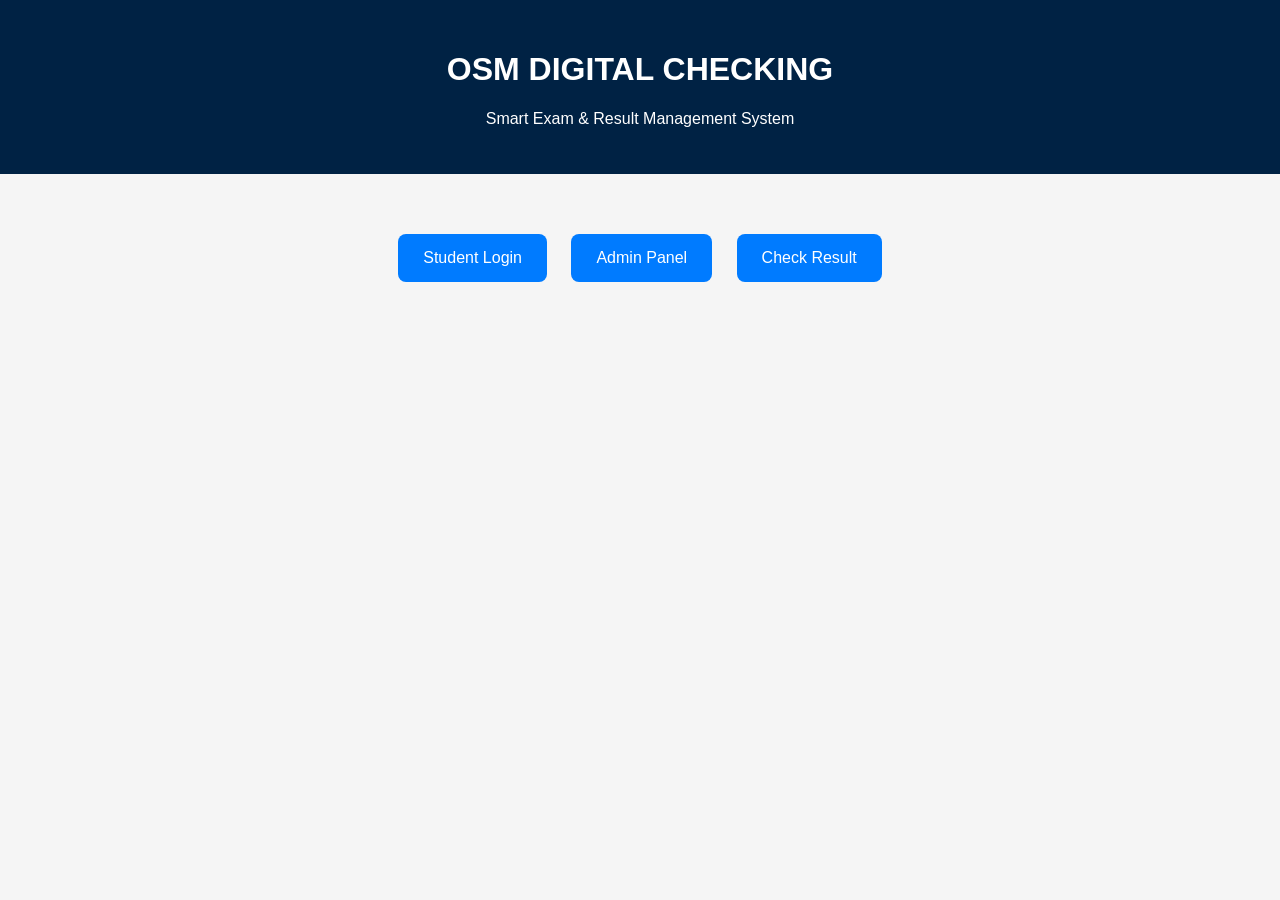
<file: index.html>
<!DOCTYPE html>
<html>
<head>
<title>OSM Digital Checking</title>
<link rel="stylesheet" href="style.css">
</head>

<body>

<header>
<h1>OSM DIGITAL CHECKING</h1>
<p>Smart Exam & Result Management System</p>
</header>

<div class="container">

<a href="login.html" class="btn">Student Login</a>

<a href="admin.html" class="btn">Admin Panel</a>

<a href="result.html" class="btn">Check Result</a>

</div>

</body>
</html>
</file>
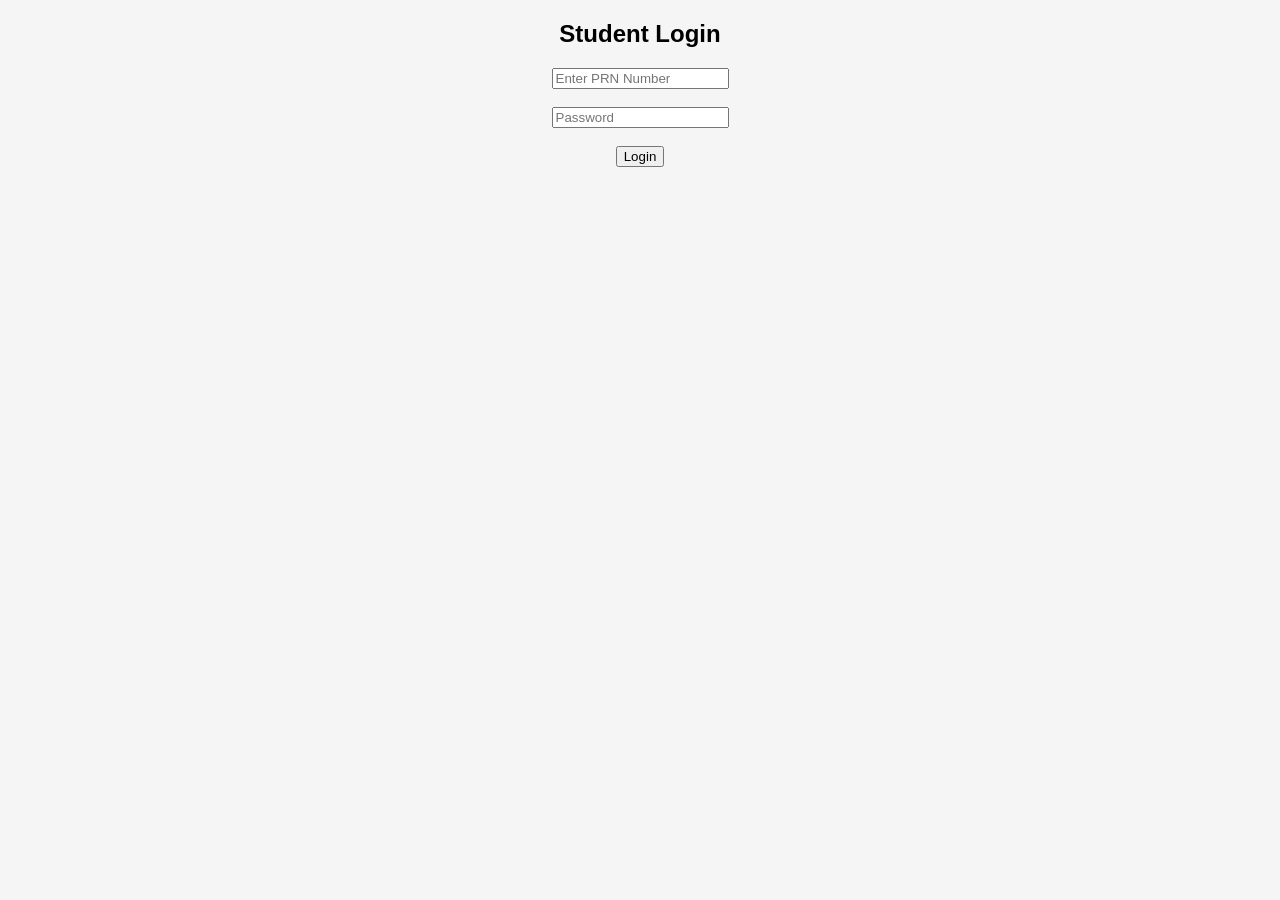
<file: login.html>
<!DOCTYPE html>
<html>
<head>
<title>Student Login</title>
<link rel="stylesheet" href="style.css">
</head>

<body>

<h2>Student Login</h2>

<form>

<input type="text" placeholder="Enter PRN Number"><br><br>

<input type="password" placeholder="Password"><br><br>

<button type="submit">Login</button>

</form>

</body>
</html>
</file>
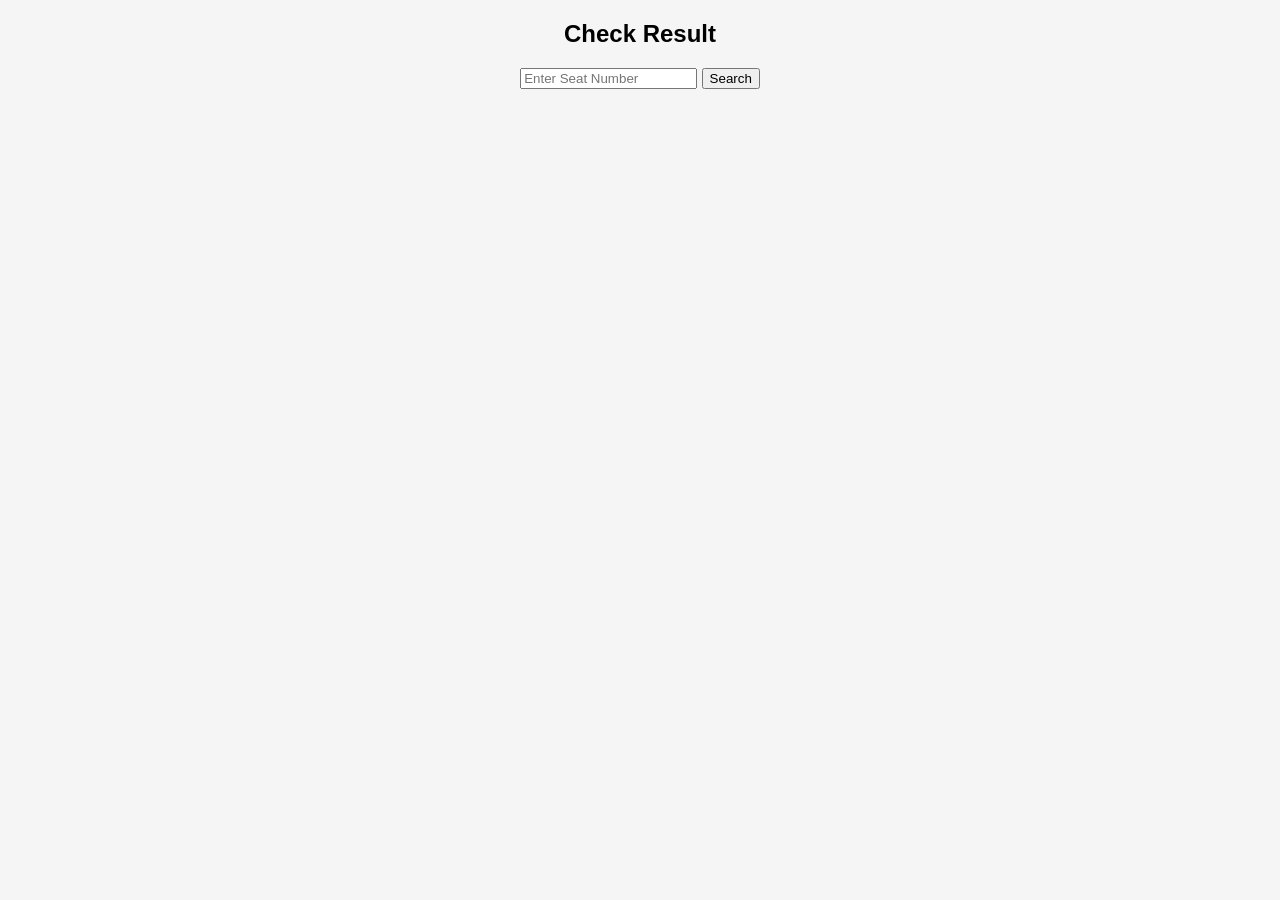
<file: result.html>
<!DOCTYPE html>
<html>
<head>
<title>Result</title>
<link rel="stylesheet" href="style.css">
</head>

<body>

<h2>Check Result</h2>

<input type="text" placeholder="Enter Seat Number">

<button>Search</button>

</body>
</html>
</file>
<file: style.css>
body{
font-family: Arial;
background:#f5f5f5;
text-align:center;
margin:0;
}

header{
background:#002244;
color:white;
padding:30px;
}

.container{
margin-top:50px;
}

.btn{
display:inline-block;
padding:15px 25px;
background:#007bff;
color:white;
text-decoration:none;
margin:10px;
border-radius:8px;
}

.btn:hover{
background:#0056b3;
}
</file>
